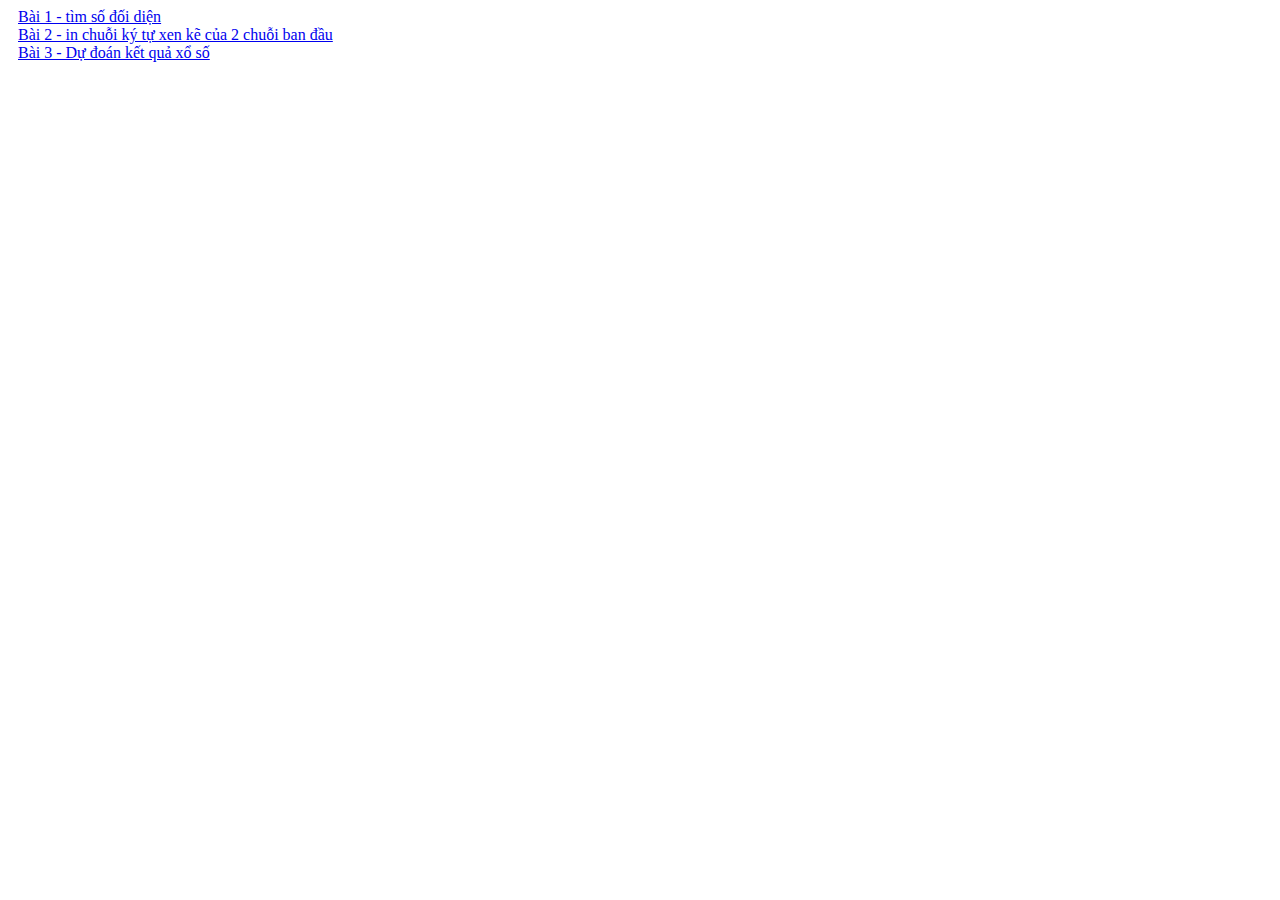
<file: index.html>
<!DOCTYPE html>
<html lang="en">

<head>
    <meta charset="UTF-8">
    <meta http-equiv="X-UA-Compatible" content="IE=edge">
    <meta name="viewport" content="width=device-width, initial-scale=1.0">
    <title>Bài tập đánh giá</title>
</head>

<body>
    <a style="margin: 10px;" href="/TestResit_CI/bai1.html">Bài 1 - tìm số đối diện</a><br>
    <a style="margin: 10px;" href="/TestResit_CI/bai2.html">Bài 2 - in chuỗi ký tự xen kẽ của 2 chuỗi ban đầu</a><br>
    <a style="margin: 10px;" href="/TestResit_CI/bai3.html">Bài 3 - Dự đoán kết quả xổ số</a><br>
</body>

</html>
</file>
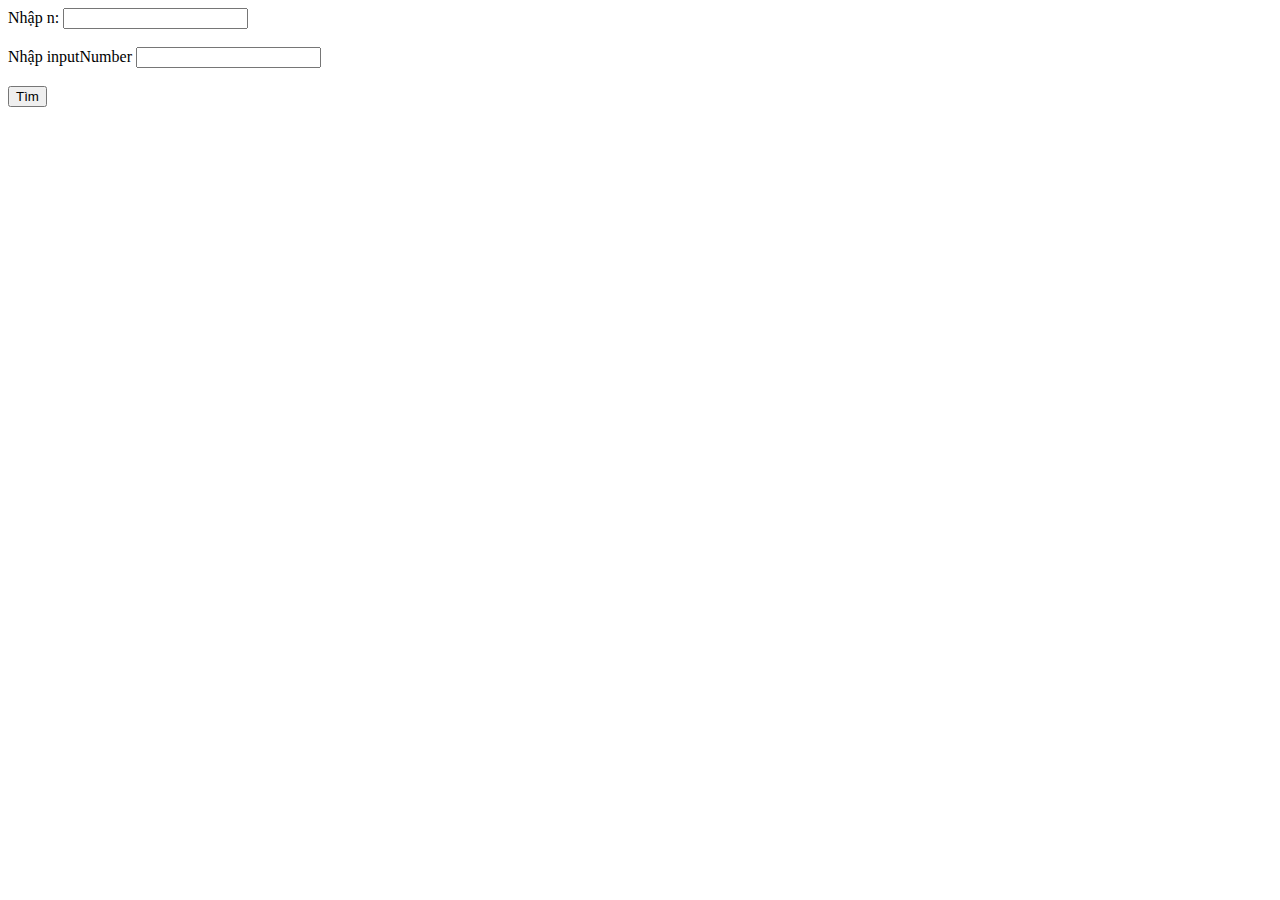
<file: bai1.html>
<!DOCTYPE html>
<html lang="en">

<head>
    <meta charset="UTF-8">
    <meta http-equiv="X-UA-Compatible" content="IE=edge">
    <meta name="viewport" content="width=device-width, initial-scale=1.0">
    <title>Bài 1</title>
</head>

<body>
    <label for="nNumber">Nhập n:</label>
    <input type="text" id="nNumber" name="nNumber" required><br><br>
    <label for="inputNumber">Nhập inputNumber</label>
    <input type="text" id="inputNumber" name="inputNumber" required><br><br>
    <button onclick="findOppositeNumber()">Tìm</button>
    <script src="/Sctipt.js"></script>
</body>

</html>
</file>
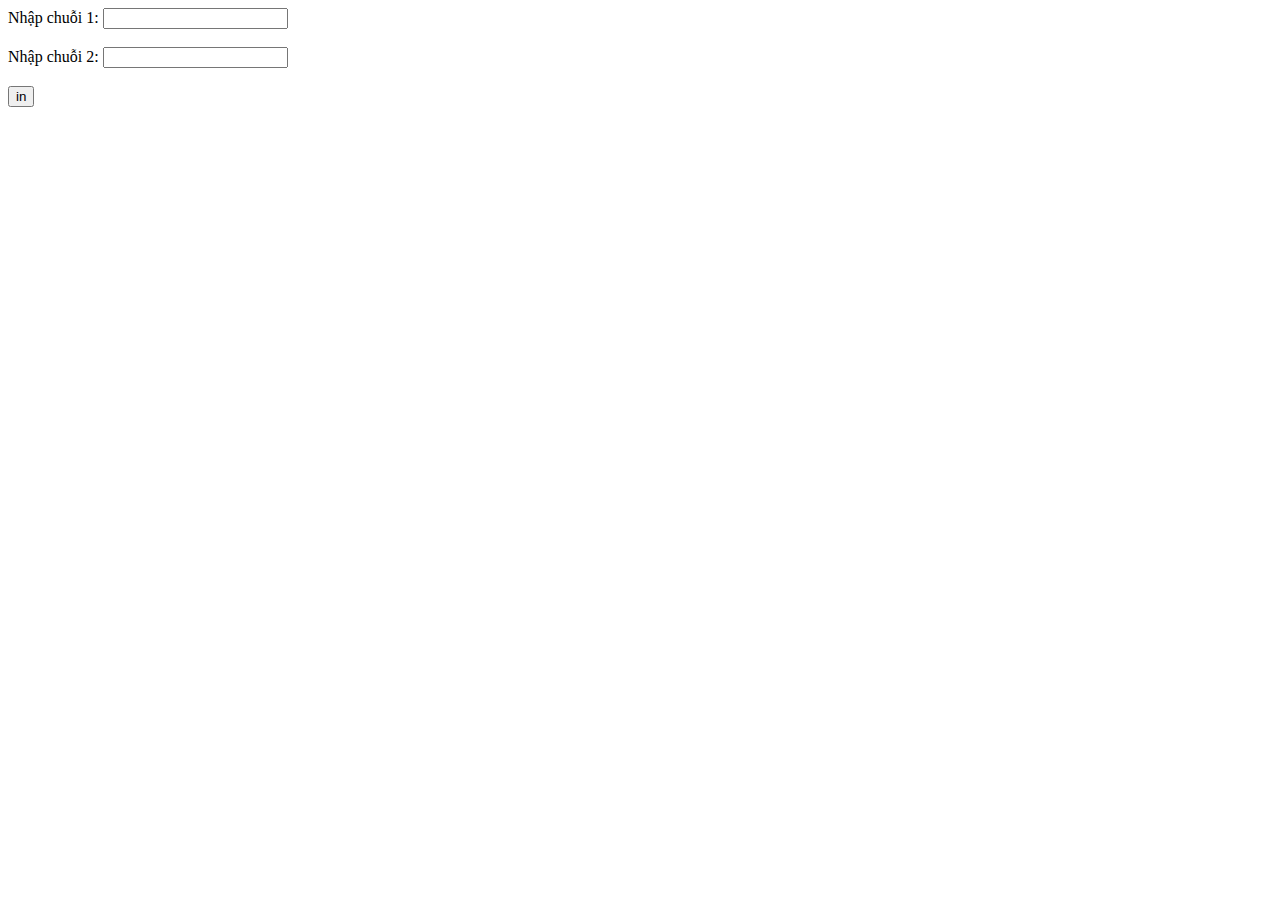
<file: bai2.html>
<!DOCTYPE html>
<html lang="en">

<head>
    <meta charset="UTF-8">
    <meta http-equiv="X-UA-Compatible" content="IE=edge">
    <meta name="viewport" content="width=device-width, initial-scale=1.0">
    <title>Bài 2</title>
</head>

<body>
    <label for="s1">Nhập chuỗi 1:</label>
    <input type="text" id="s1" name="s1" required><br><br>
    <label for="s2">Nhập chuỗi 2:</label>
    <input type="text" id="s2" name="s2" required><br><br>
    <button onclick="printString()">in</button>
    <script src="/Sctipt.js"></script>
</body>

</html>
</file>
